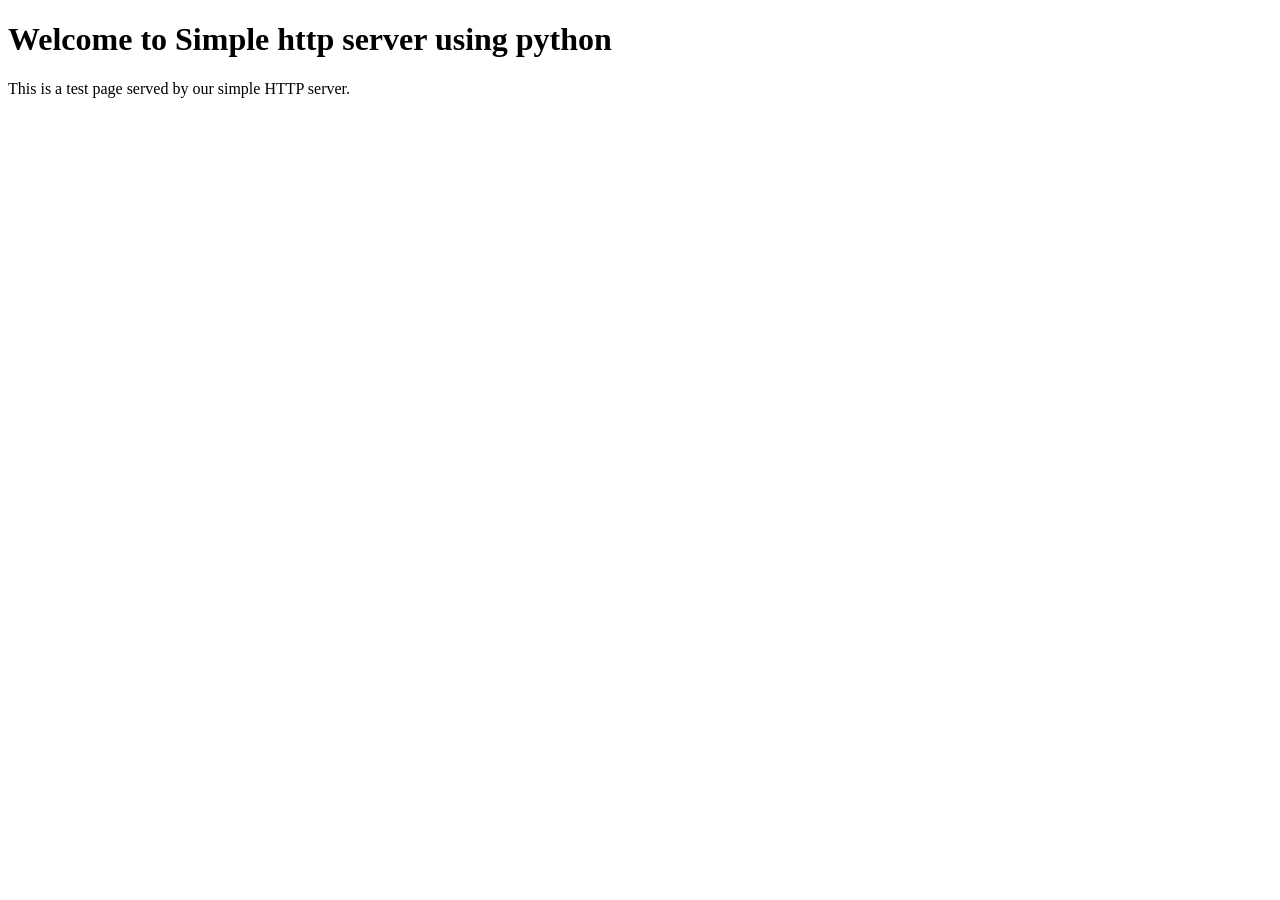
<file: Week2_Networking/HTTPServer/index.html>
<!DOCTYPE html>
<html lang="en">
<head>
    <meta charset="UTF-8">
    <meta name="viewport" content="width=device-width, initial-scale=1.0">
    <title>Test file</title>
</head>
<body>
    <h1>Welcome to Simple http server using python</h1>
    <p>This is a test page served by our simple HTTP server.</p>
</body>
</html>
</file>
